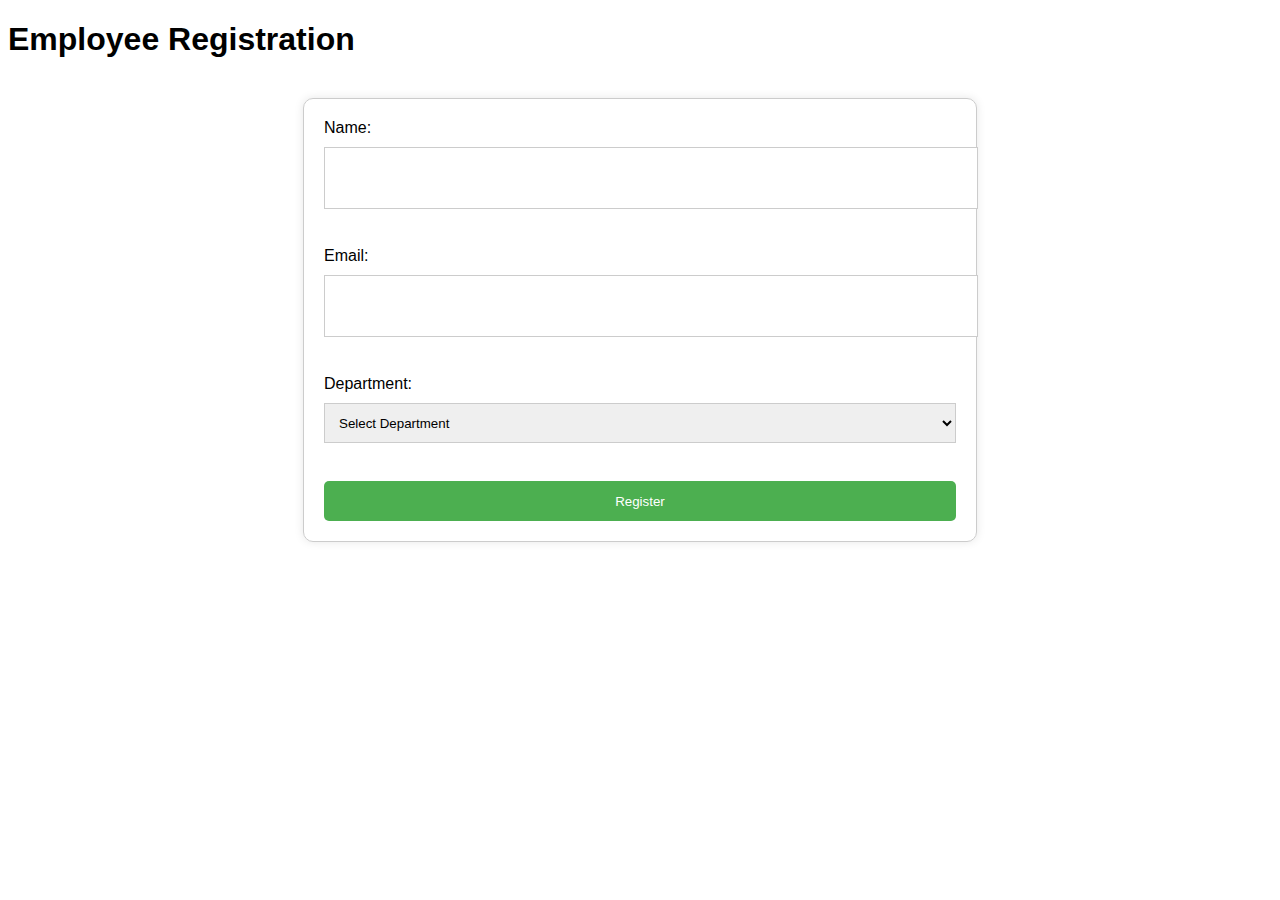
<file: index.html>
<!DOCTYPE html>
<html lang="en">
<head>
    <title>Employee Registration</title>
    <link rel="stylesheet" href="styles.css">
</head>
<body>
    <h1>Employee Registration</h1>
    <form id="registration-form">
        <label for="name">Name:</label>
        <input type="text" id="name" required>
        <br><br>
        <label for="email">Email:</label>
        <input type="email" id="email" required>
        <br><br>
        <label for="department">Department:</label>
        <select id="department" required>
            <option value="">Select Department</option>
            <option value="HR">HR</option>
            <option value="IT">IT</option>
            <option value="Finance">Finance</option>
        </select>
        <br><br>
        <button type="submit">Register</button>
    </form>
    <script src="script.js"></script>
</body>
</html>
</file>
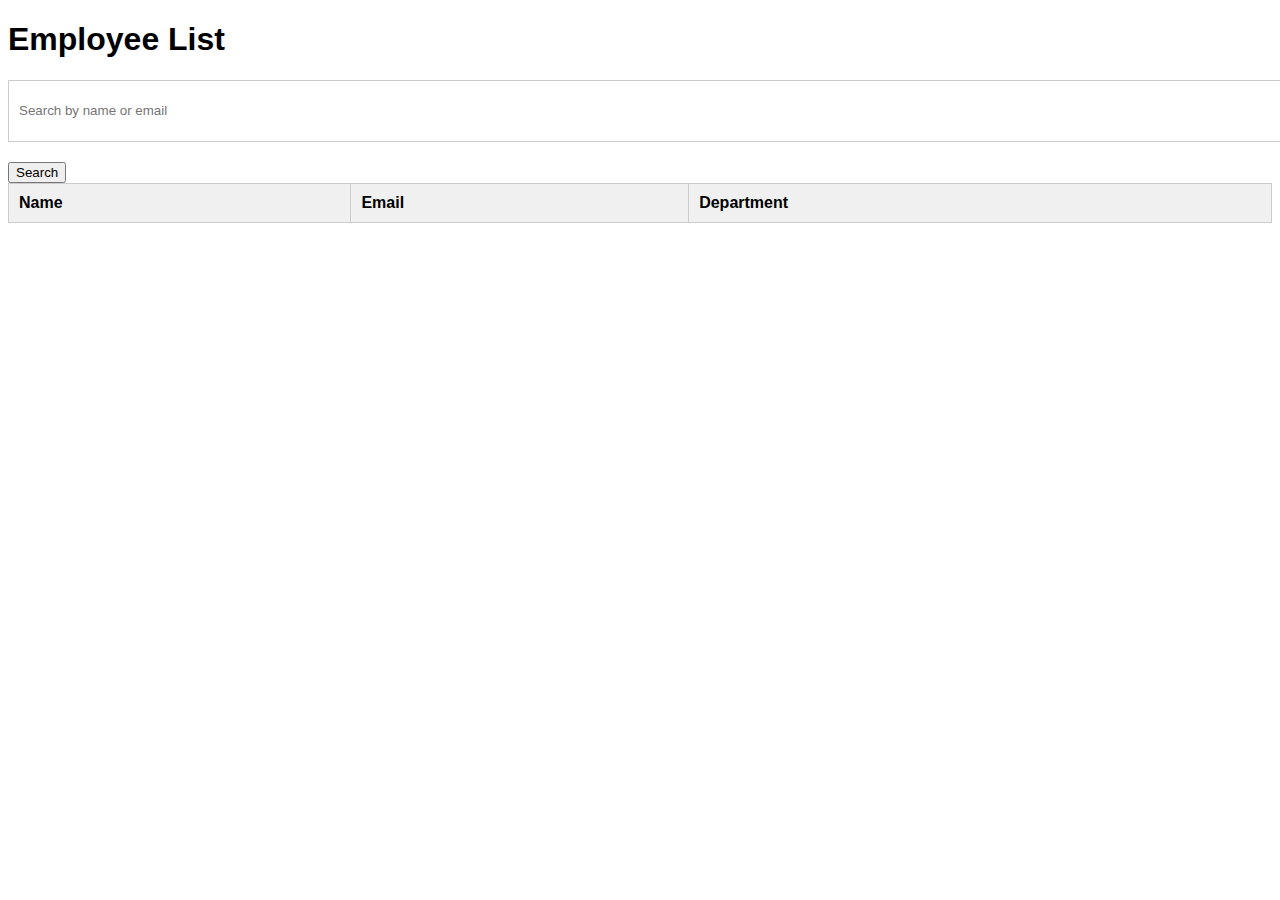
<file: employee-list.html>
<!DOCTYPE html>
<html lang="en">
<head>
    <title>Employee List</title>
    <link rel="stylesheet" href="styles.css">
</head>
<body>
    <h1>Employee List</h1>
    <input type="text" id="search-input" placeholder="Search by name or email">
    <button id="search-button">Search</button>
    <table id="employee-table">
        <thead>
            <tr>
                <th>Name</th>
                <th>Email</th>
                <th>Department</th>
            </tr>
        </thead>
        <tbody id="employee-tbody">
        </tbody>
    </table>
    <script src="script.js"></script>
</body>
</html>
</file>
<file: styles.css>
body {
    font-family: Arial, sans-serif;
}

form {
    width: 50%;
    margin: 40px auto;
    padding: 20px;
    border: 1px solid #ccc;
    border-radius: 10px;
    box-shadow: 0 0 10px rgba(0, 0, 0, 0.1);
}

label {
    display: block;
    margin-bottom: 10px;
}

input[type="text"], input[type="email"], select {
    width: 100%;
    height: 40px;
    margin-bottom: 20px;
    padding: 10px;
    border: 1px solid #ccc;
}

button[type="submit"] {
    width: 100%;
    height: 40px;
    background-color: #4CAF50;
    color: #fff;
    padding: 10px;
    border: none;
    border-radius: 5px;
    cursor: pointer;
}

button[type="submit"]:hover {
    background-color: #3e8e41;
}

table {
    width: 100%;
    border-collapse: collapse;
}

th, td {
    border: 1px solid #ccc;
    padding: 10px;
    text-align: left;
}

th {
    background-color: #f0f0f0;
}
</file>
